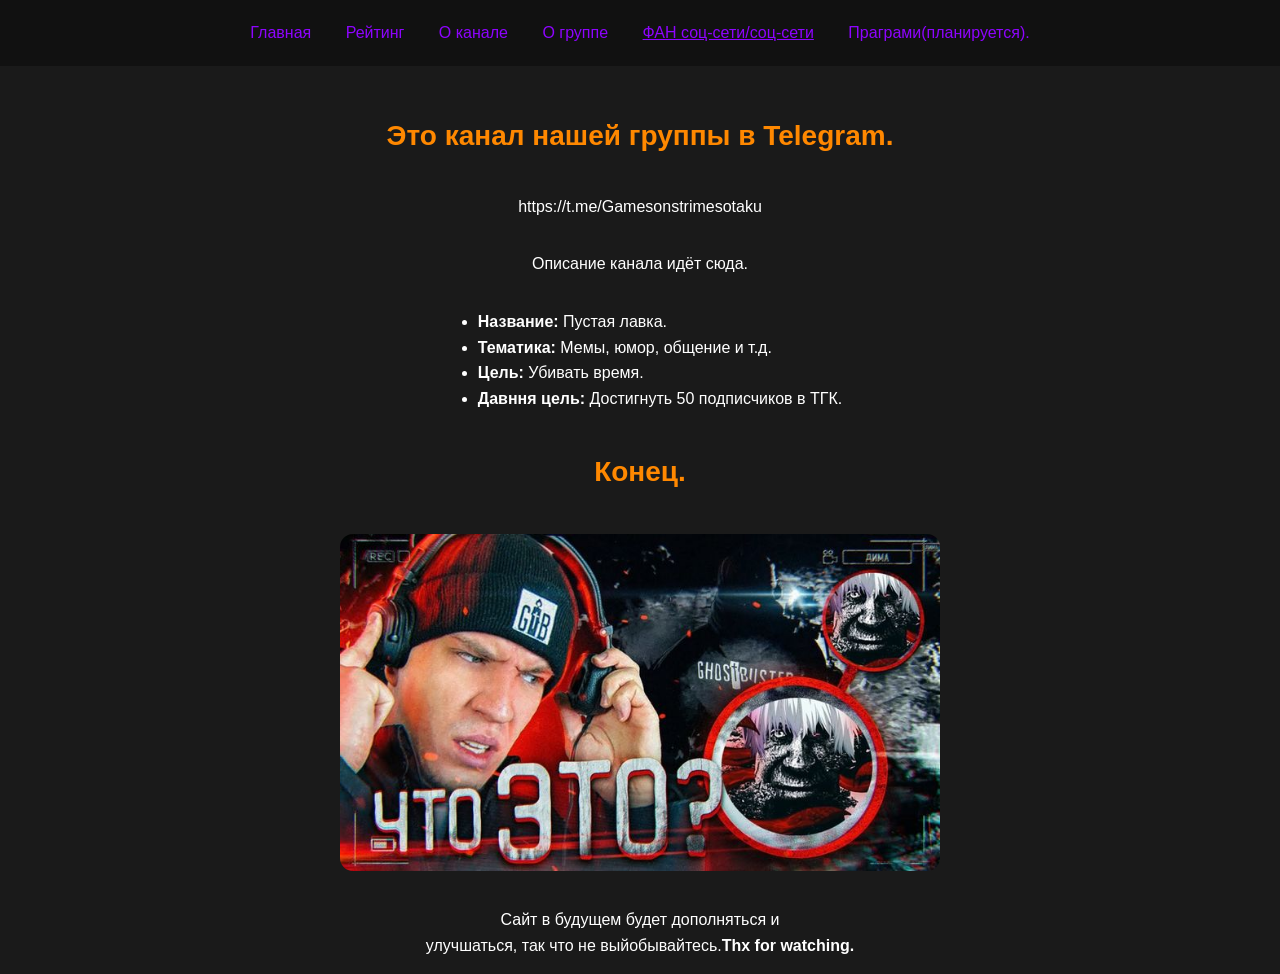
<file: about-channel.htm>
<!DOCTYPE html>
<html>
   <head>
<!--Настройка сайта.-->
     <title>about-channel-of-pustaja-lavka</title>
   <meta name="author" content="Pustaja Lavka Reiting of Peoples">
   <meta charset="UTF-8">
   <meta viewport content="width=device-width, initial-scale=1.20">
   <link rel="stylesheet" href="CSS/style.css">
   <link rel="icon" type="image/x-icon" href="images/logochata.jpg">
</head>
    <body>
<!--Начало сайта.-->
<nav>
   <a href="index.htm">Главная</a>
   <a href="rating.htm">Рейтинг</a>
   <a href="about-channel.htm">О канале</a>
   <a href="about-group.htm">О группе</a>
   <a href="fans.htm"><u>ФАН соц-сети/соц-сети</u></a>
   <a href="в разработке.htm">Праграми(планируется).</a>
</nav>
    <h1>Это канал нашей группы в Telegram.</h1>
    <p>https://t.me/Gamesonstrimesotaku</p>
<!--Описание канала.-->
<p>Описание канала идёт сюда.</p>
    <ul>
      <li><strong>Название:</strong> Пустая лавка.</li>
      <li><strong>Тематика:</strong> Мемы, юмор, общение и т.д.</li>
      <li><strong>Цель:</strong> Убивать время.</li>
      <li><strong>Давння цель:</strong> Достигнуть 50 подписчиков в ТГК.</li>
    </ul>

<!--Конец сайта.-->
<h1>Конец.</h1>
<img class="maslenikov" src="images/photo-end4.jpg" alt="Hello" style="width:100%;max-width:600px;">
<p>Сайт в будущем будет дополняться и<br>улучшаться, так что не выйобывайтесь.<b>Thx for watching.</b></p>
    </body> 
</html>
</file>
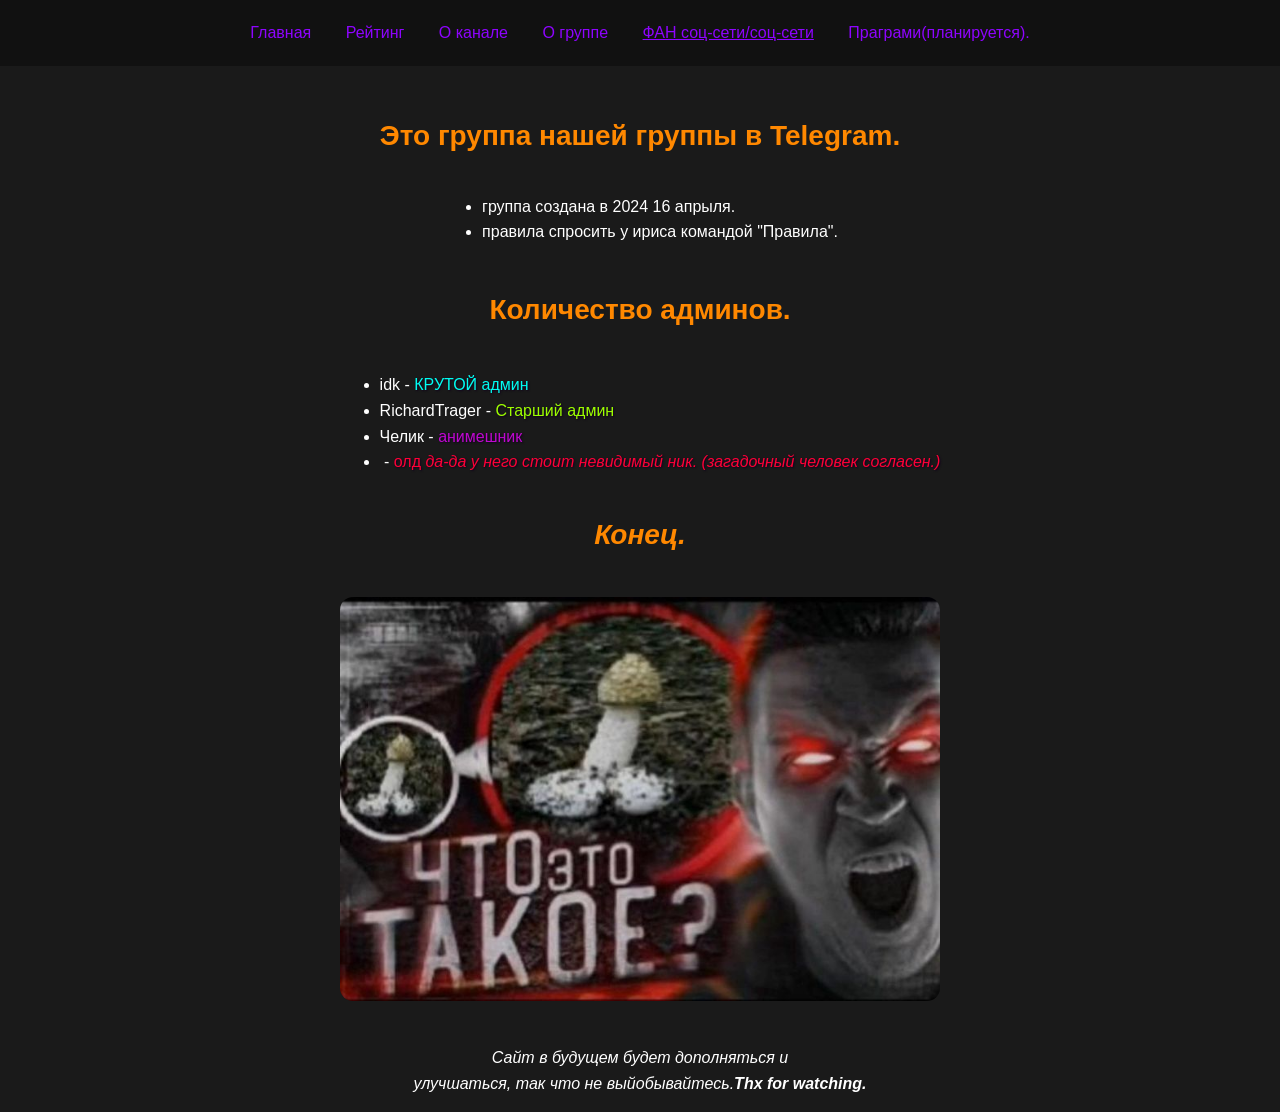
<file: about-group.htm>
<!DOCTYPE html>
<html>
   <head>
<!--Настройка сайта.-->
     <title>about-group-of-pustaja-lavka</title>
   <meta name="author" content="Pustaja Lavka Reiting of Peoples">
   <meta charset="UTF-8">
   <meta viewport content="width=device-width, initial-scale=1.20">
   <link rel="stylesheet" href="CSS/style.css">
   <link rel="icon" type="image/x-icon" href="images/logochata.jpg">
</head>
    <body>
<!--Начало сайта.-->
<nav>
   <a href="index.htm">Главная</a>
   <a href="rating.htm">Рейтинг</a>
   <a href="about-channel.htm">О канале</a>
   <a href="about-group.htm">О группе</a>
   <a href="fans.htm"><u>ФАН соц-сети/соц-сети</u></a>
   <a href="в разработке.htm">Праграми(планируется).</a>
</nav>
    <h1>Это группа нашей группы в Telegram.</h1>
<!--Описание группы.-->
    <ul>
      <li>группа создана в 2024 16 апрыля.</li>
      <li>правила спросить у ириса командой "Правила".</li>
    </ul>

<!--Список админов-->

    <h2>Количество админов.</h2>
      <ul>
         <li> idk - <span class="admin-cool">КРУТОЙ админ</li>
         <li> RichardTrager - <span class="admin-senior">Старший админ</span></li>
         <li> Челик - <span class="admin-anime">анимешник</span></li>
         <li> ㅤ - <span class="admin-old">олд<i> да-да у него стоит невидимый ник. (загадочный человек согласен.)</span></li>
      </ul>

<!--конец страницы-->
       <h1>Конец.</h1>
       <img class="maslenikov" src="images/photo-end3.jpg" alt="Idinahuipls" style="width:100%;max-width:600px;">
       <p>Сайт в будущем будет дополняться и<br>улучшаться, так что не выйобывайтесь.<b>Thx for watching.</b></p>
</body> 
</html>
</file>
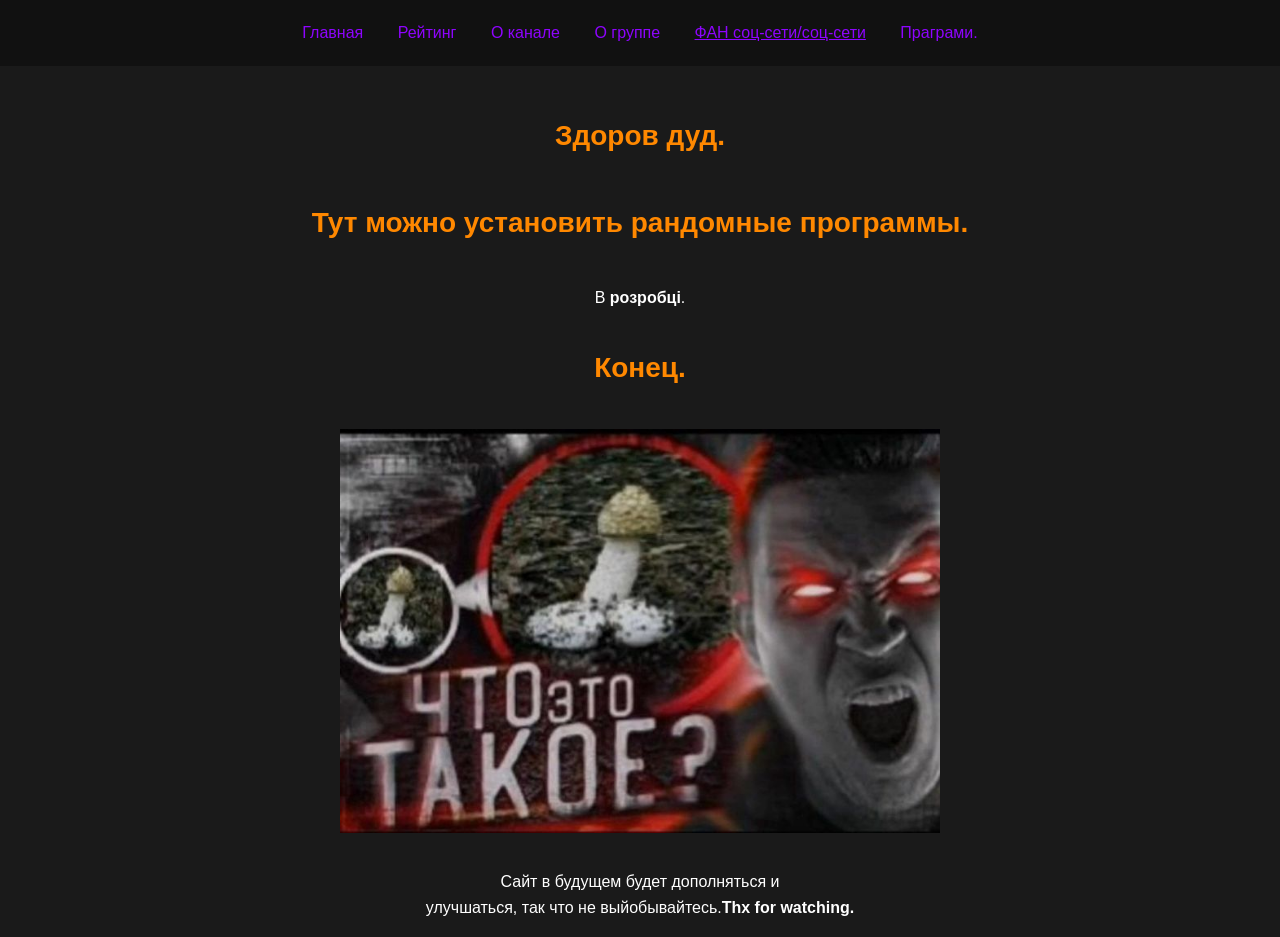
<file: bonus_program_for_you_;).htm>
<!DOCTYPE html>
<html>
   <head>
<!--Настройка сайта.-->
     <title>pustaya lavka site</title>
   <meta name="author" content="Pustaja Lavka Reiting of Peoples">
   <meta charset="UTF-8">
   <meta viewport content="width=device-width, initial-scale=1.20">
   <link rel="stylesheet" href="CSS/style.css">
   <link rel="icon" type="image/x-icon" href="images/logochata.jpg">
</head>
   <body>
<!--Начало сайта.-->
<nav>
    <a href="index.htm">Главная</a>
    <a href="rating.htm">Рейтинг</a>
    <a href="about-channel.htm">О канале</a>
    <a href="about-group.htm">О группе</a>
    <a href="fans.htm"><u>ФАН соц-сети/соц-сети</u></a>
    <a href="bonus_program_for_you_%3B%29.htm">Праграми.</a>
</nav>
    <h1>Здоров дуд.</h1>
<h2>Тут можно установить рандомные программы.</h2>
<p>В <b>розробці</b>.</p>
<!--конец страницы-->
       <h1>Конец.</h1>
       <img src="images/photo-end3.jpg" alt="Idinahuipls" style="width:100%;max-width:600px;">
       <p>Сайт в будущем будет дополняться и<br>улучшаться, так что не выйобывайтесь.<b>Thx for watching.</b></p>
</body> 
</html>
</file>
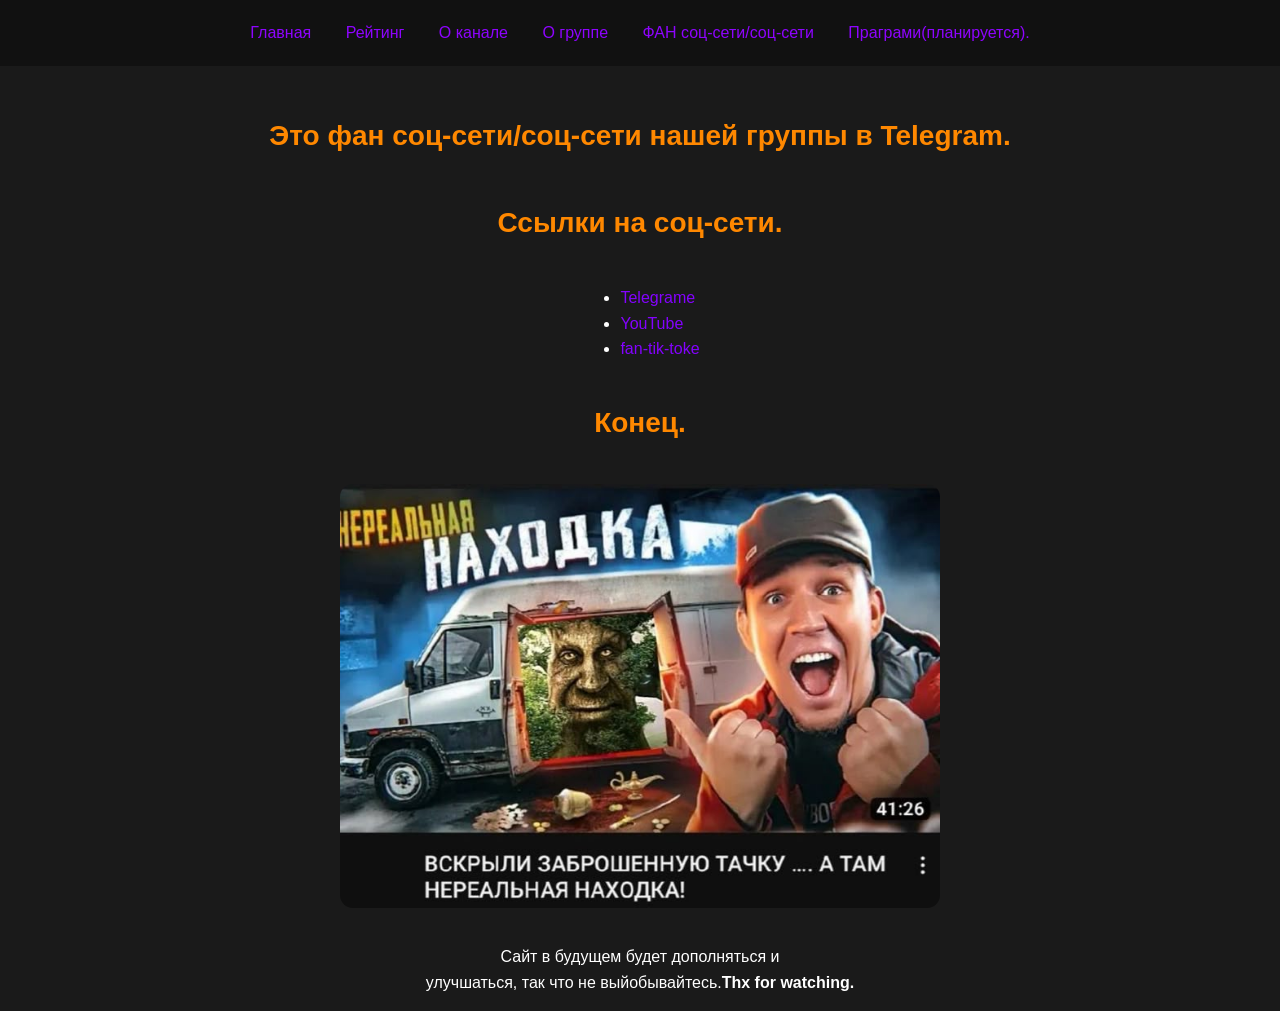
<file: fans.htm>
<!DOCTYPE html>
<html>
   <head>
<!--Настройка сайта.-->
     <title>about-fans-of-pustaja-lavka</title>
   <meta name="author" content="Pustaja Lavka Reiting of Peoples">
   <meta charset="UTF-8">
   <meta viewport content="width=device-width, initial-scale=1.20">
   <link rel="stylesheet" href="CSS/style.css">
   <link rel="icon" type="image/x-icon" href="images/logochata.jpg">
</head>
   <body>
<!--Начало сайта.-->
<nav>
   <a href="index.htm">Главная</a>
   <a href="rating.htm">Рейтинг</a>
   <a href="about-channel.htm">О канале</a>
   <a href="about-group.htm">О группе</a>
   <a href="fans.htm">ФАН соц-сети/соц-сети</a>
   <a href="в разработке.htm">Праграми(планируется).</a>
</nav>
    <h1>Это фан соц-сети/соц-сети нашей группы в Telegram.</h1>
    <h2>Ссылки на соц-сети.</h2>
      <ul>
        <li><a href="https://t.me/Gamesonstrimesotaku" target="_blank">Telegrame</a></li>
        <li><a href="https://www.youtube.com/@Otaku02_jr7" target="_blank">YouTube</a></li>
        <li><a href="https://www.tiktok.com/@fanat_otaku1" target="_blank">fan-tik-toke</a></li>
      </ul>
<!--Конец сайта.-->
<h1>Конец.</h1>   
<img class="maslenikov" src="images/photo-end5.jpg" alt="OMGx2!" style="width:100%;max-width:600px;">
<p>Сайт в будущем будет дополняться и<br>улучшаться, так что не выйобывайтесь.<b>Thx for watching.</b></p>
    </body>
</html>
</file>
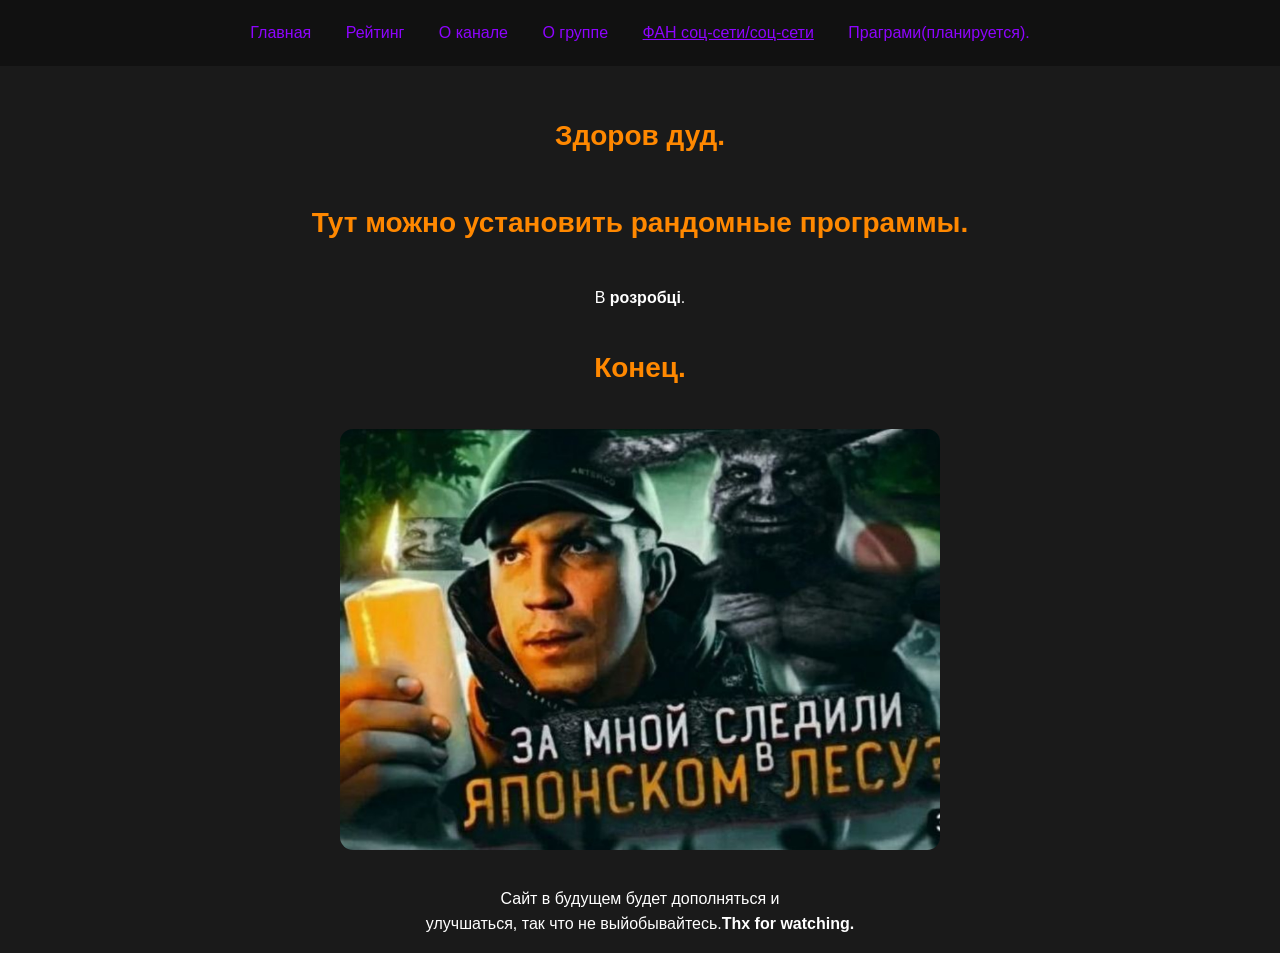
<file: в разработке.htm>
<!DOCTYPE html>
<html>
   <head>
<!--Настройка сайта.-->
     <title>pustaya lavka site</title>
   <meta name="author" content="Pustaja Lavka Reiting of Peoples">
   <meta charset="UTF-8">
   <meta viewport content="width=device-width, initial-scale=1.20">
   <link rel="stylesheet" href="CSS/style.css">
   <link rel="icon" type="image/x-icon" href="images/logochata.jpg">
</head>
   <body>
<!--Начало сайта.-->
<nav>
    <a href="index.htm">Главная</a>
    <a href="rating.htm">Рейтинг</a>
    <a href="about-channel.htm">О канале</a>
    <a href="about-group.htm">О группе</a>
    <a href="fans.htm"><u>ФАН соц-сети/соц-сети</u></a>
    <a href="в разработке.htm">Праграми(планируется).</a>
</nav>
    <h1>Здоров дуд.</h1>
<h2>Тут можно установить рандомные программы.</h2>
<p>В <b>розробці</b>.</p>
<!--конец страницы-->
       <h1>Конец.</h1>
       <img class="maslenikov" src="images/hoto-end6.jpg" alt="Idinahuipls" style="width:100%;max-width:600px;">
       <p>Сайт в будущем будет дополняться и<br>улучшаться, так что не выйобывайтесь.<b>Thx for watching.</b></p>
</body> 
</html>
</file>
<file: CSS/style.css>
body {
   background-color:#1a1a1a;
   line-height: 1.6;
   padding: 20px;
   font-family: Arial, Sans-serif;
}
p {
   color: white;
}
h1, h2, h3, h4, h5, h6 {
   color: #ff8800;
   font-size: 28px;
}
.gold {
    color: gold; /* или #FFD700 */
}

.silver {
    color: silver; /* или #C0C0C0 */
}

.bronze {
    color: #cd7f32; /* классический бронзовый оттенок */
}
ol, ul {
   color: white;
}
a {
   color: rgb(132, 2, 255);
   text-decoration: none;
}
a:hover {
   text-decoration: underline;
}
.gallery {
   display: flex;
   flex-wrap: wrap;
   gap: 15px;
}
.gallery img {
   width: 300px;
   height: auto;
   border: #12011d;
   border-radius: 3px;
}
.admin-cool {
    color: rgb(0, 255, 242);
    text-shadow: #12011d 1px 1px 2px;
}
.admin-senior {
    color: rgb(157, 255, 0);
    text-shadow: #12011d 1px 1px 2px;
}
.admin-anime {
    color: rgb(190, 8, 206);
    text-shadow: #12011d 1px 1px 2px;
}
.admin-old {
    color: rgb(255, 0, 55);
    text-shadow: #12011d 1px 1px 2px;
}
/* Настройка всего тела страницы */
body {
    background-color: #1a1a1a; /* Твой темный фон */
    color: white;
    margin: 0;
    padding: 0;
    
    /*режим Flexbox — он лучший для центрирования */
    display: flex;
    flex-direction: column;
    align-items: center; /* Центрирует всё по горизонтали */
    text-align: center;  /* Центрирует текст внутри строк */
}

/* Настройка навигации, чтобы ссылки не слипались */
nav {
    width: 100%;
    padding: 20px 0;
    background-color: #111;
    margin-bottom: 30px;
}

nav a {
    margin: 0 15px;
    text-decoration: none;
    color: #8e04fe; /* Твой фиолетовый цвет */
}

/* Чтобы картинки были по центру и не ломали верстку */
img {
    display: block;
    margin: 20px auto; 
    max-width: 90%; /* Чтобы на телефонах картинки не вылезали за экран */
    height: auto;
}

/* Чтобы списки в рейтинге выглядели аккуратно */
ol, ul {
    text-align: left; /* Текст в списке читаем слева */
    display: inline-block; /* Но сам блок списка стоит по центру */
    margin-bottom: 20px;
}
.avatar-rating {
    position:relative;
    z-index: 1;
    transition: transform 0.4s ease-out, z-index 0s, box-shadow 0.4s ease-in;
    border-radius: 10px;
    display: block;
    display: inline-block;
}
.avatar-rating:hover {
    transform: translateY(-15px);
    z-index: 10;
    box-shadow: 0 10px 20px rgba(100, 100, 100, 0.5);
}
.info {
    text-size: 25px;
    font-weight: bold;
    opacity: 0;
    visibility: hidden;
    transition: all 1s ease-out;
    transform: translateY(15px);
}
.card:hover .info {
    opacity: 1;
    visibility: visible;
    transform: translateY(0);
}
.card:hover .avatar-rating {
    transform: translateY(-25px);
}
.maslenikov {
    position: relative;
    z-index: 1;
    transition: transform 0.9s ease-in, box-shadow 0.9s ease-out;
    border-radius: 13px;
    display: inline-block;
}
.maslenikov:hover {
    transform: translateY(-11px);
    z-index: 10;
    box-shadow: 0 10px 20px rgba(141, 0, 0, 0.5);
}
.reinbow-text1 {
    display: inline-block;
    font-size: 36px;
    font-weight: bold;
    background: linear-gradient(90deg, red, orange, yellow, green, cyan, blue, violet);
    -webkit-background-clip: text;
    -webkit-text-fill-color: transparent;
    animation: reinbow-text1 6s linear infinite; pulse 3s ease-in-out infinite;
}

@keyframes reinbow-text1 {
    0% { background-position: 0% 50%; }
    100% { background-position: 100% 50%; }
}

@keyframes pulse {
    0%, 50% { transform: scale(1); }
    50% { transform: scale(1.5); }
}
</file>
